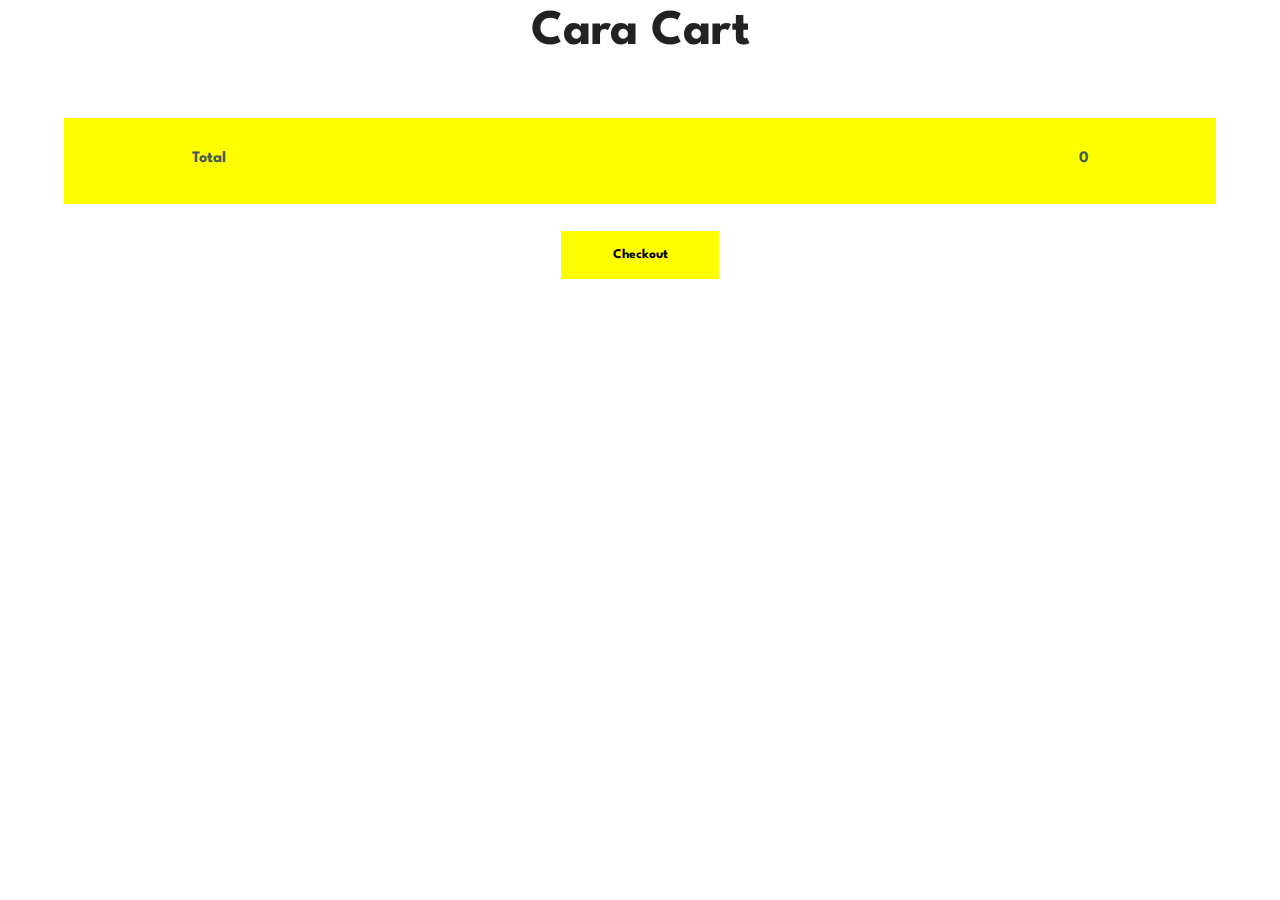
<file: test/cart.html>
<!DOCTYPE html>
<html lang="en">
<head>
    <meta charset="UTF-8">
    <meta name="viewport" content="width=device-width, initial-scale=1.0">
    <title>Document</title>
    <link href="https://cdn.jsdelivr.net/npm/bootstrap@5.3.2/dist/css/bootstrap.min.css" rel="stylesheet" integrity="sha384-T3c6CoIi6uLrA9TneNEoa7RxnatzjcDSCmG1MXxSR1GAsXEV/Dwwykc2MPK8M2HN" crossorigin="anonymous">
    <link rel="stylesheet" href="style.css">
</head>
<body>
    <h1 style="display: flex; justify-content: center;margin-bottom: 6vh;">Cara Cart</h1>
    <div class="cartf" ></div>

    <div class="total">
        <p>Total</p>
        <p id="num">0</p>
    </div>
    <div class="checkout">
        <a href="payment.html"><button onclick="href=payment.html">Checkout</button></a>
    </div>
    
    <script src="./script.js"></script>
    <script src="https://cdn.jsdelivr.net/npm/bootstrap@5.3.2/dist/js/bootstrap.bundle.min.js" integrity="sha384-C6RzsynM9kWDrMNeT87bh95OGNyZPhcTNXj1NW7RuBCsyN/o0jlpcV8Qyq46cDfL" crossorigin="anonymous"></script>
</body>
</html>
</file>
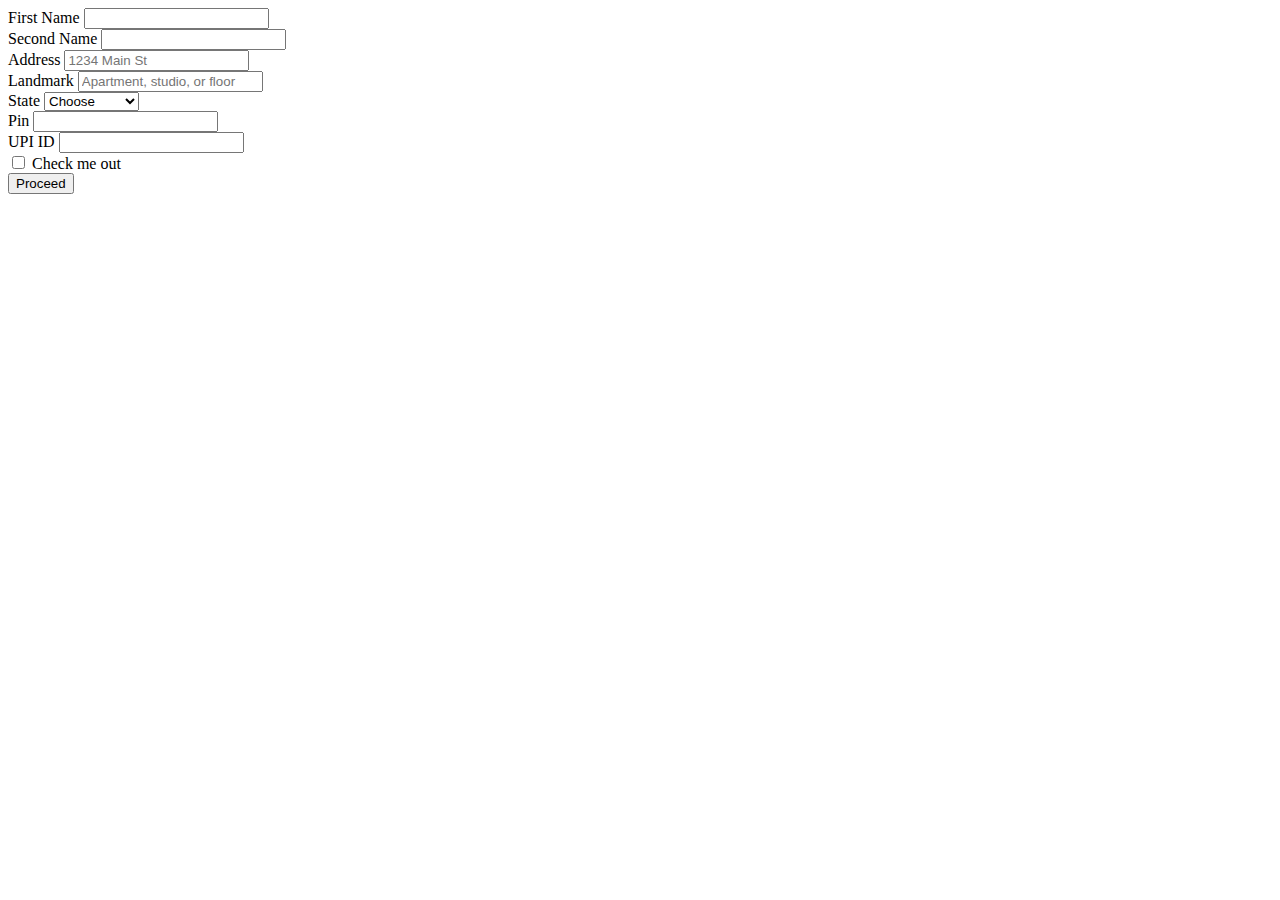
<file: test/payment.html>
<!DOCTYPE html>
<html lang="en">
<head>
    <meta charset="UTF-8">
    <meta name="viewport" content="width=device-width, initial-scale=1.0">
    <title>Document</title>
    <link href="https://cdn.jsdelivr.net/npm/bootstrap@5.3.2/dist/css/bootstrap.min.css" rel="stylesheet" integrity="sha384-T3c6CoIi6uLrA9TneNEoa7RxnatzjcDSCmG1MXxSR1GAsXEV/Dwwykc2MPK8M2HN" crossorigin="anonymous">
</head>
<body>
    <link href="https://cdn.jsdelivr.net/npm/bootstrap@5.3.2/dist/css/bootstrap.min.css" rel="stylesheet" integrity="sha384-T3c6CoIi6uLrA9TneNEoa7RxnatzjcDSCmG1MXxSR1GAsXEV/Dwwykc2MPK8M2HN" crossorigin="anonymous">
    <form class="row g-3">
        <div class="col-md-6">
          <label for="inputEmail4" class="form-label" >First Name</label>
          <input type="text" class="form-control" id="inputEmail4" required>
        </div>
        <div class="col-md-6">
          <label for="inputPassword4" class="form-label">Second Name</label>
          <input type="text" class="form-control" id="inputPassword4" required>
        </div>
        <div class="col-12">
          <label for="inputAddress" class="form-label" >Address</label>
          <input type="text" class="form-control" id="inputAddress" placeholder="1234 Main St" required>
        </div>
        <div class="col-12">
          <label for="inputAddress2" class="form-label">Landmark </label>
          <input type="text" class="form-control" id="inputAddress2" placeholder="Apartment, studio, or floor">
        </div>
        
        <div class="col-md-4">
          <label for="inputState" class="form-label">State</label>
          <select id="inputState" class="form-select">
            <option selected>Choose</option>
            <option>Bihar</option>
            <option>Odisha</option>
            <option>Telengana</option>
            <option>west Bengal</option>
          </select>
        </div>
        <div class="col-md-2">
          <label for="inputZip" class="form-label">Pin</label>
          <input type="text" class="form-control" id="inputZip">
        </div>
        <div class="col-md-6">
            <label for="inputCity" class="form-label">UPI ID</label>
            <input type="text" class="form-control" id="inputCity" required>
        </div>
        <div class="col-12">
          <div class="form-check">
            <input class="form-check-input" type="checkbox" id="gridCheck">
            <label class="form-check-label" for="gridCheck">
              Check me out
            </label>
          </div>
        </div>
        
        <div class="col-12">
          <button type="submit" class="btn btn-primary" id="proceed">Proceed</button>
        </div>
      </form>
      <script src="./script.js"></script>
</body>
</html>
</file>
<file: test/style.css>
@import url('https://fonts.googleapis.com/css2?family=Gabarito&family=League+Spartan:wght@300&family=Montserrat:wght@300&display=swap');
*{
    margin: 0;
    padding: 0;
    box-sizing: border-box;
    font-family: 'League Spartan', sans-serif;
}
h1{
    font-size: 50px;
    line-height: 64px;
    color: #222;
}
h2{
    font-size: 46px;
    line-height: 54px;
    color: #222;
}
h4{
    font-weight: 700;
    font-size: 20px;
}
h6{
    font-size: 15px;
    color: #222;
}
p{
    font-size: 16px;
    color: #465b52;
    margin: 15px 0 20px 0;
}
.section-p1{
    padding:40px 80px;
}
.section-m1{
    margin:40px 0;
}
body{
    width: 100%;
}


#product1{
    text-align: center;
}
.pro-container{
    display: flex;
    flex-wrap: wrap;
    justify-content: space-between;
}
#product1 .pro{
    width: 23%;
    min-width: 250px;
    padding: 10px 12px;
    border: 1px solid #cce7d0;
    border-radius: 25px;
    cursor: pointer;
    box-shadow: 20px 20px 30px rgba(0,0,0,0.02);
    margin: 15px 0;
    transition: 0.2s ease;
    /* background-color: red; */
    height: 60vh;

    display: flex;
    flex-direction: column;
    justify-content: space-between;
    align-items: center;
}
#product1 .pro button{
    cursor: pointer;
    
}
#product1 .pro:hover{
    box-shadow: 20px 20px 30px rgba(0,0,0,0.06);
}
#product1 .pro img{
    width: 90%;
    height: 50%;
    border-radius: 20px;
}
#product1 .pro des{
    text-align:  start;
    padding: 10px 0;
}

.cartItem{
    box-shadow: rgba(0, 0, 0, 0.35) 0px 5px 15px;
    padding: 2vh 4vw;
}
.total{
    display: flex;
    background-color: yellow;
    justify-content: space-between;
    color: black;
    padding: 2vh 10vw;
    width: 90%;
    color: black;
    font-weight: bolder;

    margin: auto;
}
.cartf button{
    padding: 1.5vh 2.5vw;
    border: none;
    background-color: red;
    font-weight: bolder;
}
.checkout{
    display: flex;
    justify-content: center;
}
.checkout button{
    margin-top: 3vh;
    border: none;
    background-color: yellow;
    font-weight: bold;
    padding: 2vh 4vw;
}
</file>
